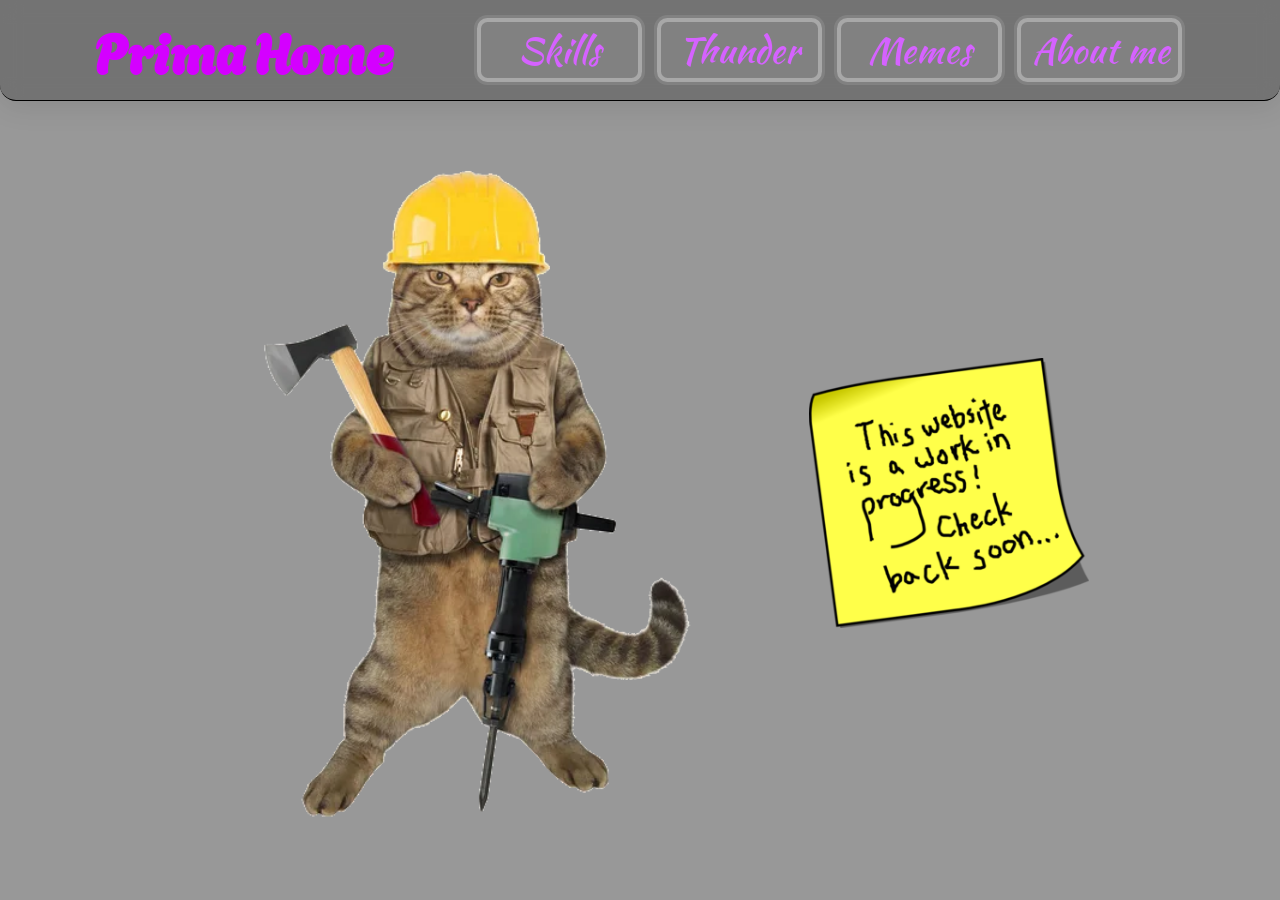
<file: mich.html>
<!DOCTYPE html>
<html lang="en">
<head>
    <meta charset="UTF-8">
    <meta name="viewport" content="width=device-width, initial-scale=1.0">
    <title>About me</title>
    <link rel="stylesheet" href="mich.css">

    <link rel="icon" href="obrazky/favicon.ico" />
    <script src="gif.js" defer></script>

    <link rel="preconnect" href="https://fonts.googleapis.com">
    <link rel="preconnect" href="https://fonts.gstatic.com" crossorigin>
    <link href="https://fonts.googleapis.com/css2?family=Agbalumo&family=DynaPuff:wght@400..700&family=Grandstander:ital,wght@0,100..900;1,100..900&family=Kaushan+Script&family=Poppins:ital,wght@0,100;0,200;0,300;0,400;0,500;0,600;0,700;0,800;0,900;1,100;1,200;1,300;1,400;1,500;1,600;1,700;1,800;1,900&family=Roboto:ital,wght@0,100..900;1,100..900&display=swap" rel="stylesheet">
</head>
<body>
    <div class="navigace">
        <div class="ohraniceni">
            <div class="logo">
                <a href="index.html"><h1>Prima Home</h1></a>
            </div>
            <div class="otherPage">
                <a href="skills.html">Skills</a>
                <a href="thunder.html">Thunder</a>
                <a href="memes.html">Memes</a>
                <a href="mich.html">About me</a>
            </div>
        </div>
    </div>
    <div class="obsah">
        <img src="obrazky/in_progres.png" alt="cat">
        <div class="right">
            <img src="obrazky/page_in_progress.png" alt="page_in_progress">
        </div>
    </div>

</body>
</html>
</file>
<file: mich.css>
body {
    margin: 0;
    background: rgb(152, 152, 152);
}
html::-webkit-scrollbar {
  width: 0px; /* скрывает полосу прокрутки */
  background: transparent;
}
html {
    scroll-behavior: smooth;
}

.logo a{
    text-decoration: none;
}

.navigace .otherPage a {
    width: 15vh;
    position: relative;
    display: block;
    margin: auto 0;
    text-decoration: none;
    padding: 1vh 2vh;
    border-radius: 1.5vh;
    font-size: 4vh;
    color: rgb(213, 98, 255);
    outline: 0.5vh solid rgba(255, 255, 255, 0.307);
    outline-offset: -0.8vh;
    transition: all .3s ease;
    background: rgba(255,255,255,0.1);
    font-family: Kaushan Script;
    text-wrap: nowrap;
    text-align: center;
}

.navigace .otherPage a:hover {
    transform: scale(0.9);
    background: rgba(4, 0, 0, 0);
    outline-offset: 3px;
    outline-color: rgb(255, 89, 236);
    color: rgb(241, 203, 255);
}

.navigace {
    width: 100%;
    padding: 10px 0;
    background: rgba(0, 0, 0, 0.24);
    border-radius: 0px 0px 16px 16px;
    box-shadow: 0 4px 30px rgba(0, 0, 0, 0.1);
    backdrop-filter: blur(10px);
    -webkit-backdrop-filter: blur(3.7px);
    border-bottom: 1px solid rgba(0, 0, 0, 1);

    position: fixed;
    top: 0;

    top: 0;
    left: 0;
    z-index: 1000;
    height: auto;
}

@media (min-width: 768px) {
    .navigace {
        position: fixed;
        top: 0;
        left: 0;
    }

}

.ohraniceni {
width: 90%;
    margin: 0 auto;
    display: flex;
    align-items: center;
    justify-content: space-around;
    gap: 2vh;
    flex-wrap: wrap;
}

.navigace, .logo, .otherPage {
    display: flex;
    align-items: center;
    justify-content: space-between;
}

.logo {
    display: flex;
    align-items: center;
    gap: 12px;
    flex-shrink: 0;
}

.logo img {
    width: 10vh;
}

.navigace h1, a {
    margin: 0;
    text-decoration: none;
}

.logo h1 {
    font-family: Kaushan Script;
    font-size: 6vh;
    color: rgb(212, 0, 255);
    font-family: Agbalumo;
    white-space: nowrap;
}

.otherPage {
    display: flex;
    justify-content: flex-end;
    justify-content: space-around;
    flex-wrap: wrap;
    gap: 1vh;
}

@media (max-width: 768px) {
    .navigace {
        position: static;
    }
}



/* OBSAH */
.obsah{
    display: flex;
    margin-top: 15vh;
    align-items: center;
    justify-content: center;
    flex-wrap: wrap;
}
img{
    height: 80vh;

}
.right img{
    height: 30vh;
}
@media (max-width: 768px){
    .obsah{
        margin-top: 2vh;
        flex-direction: column-reverse;
    }
    .right img{
        height: 20vh;
    }

}
@media (max-width: 500px){
    img{
        height: 50vh;
    }
}
</file>
